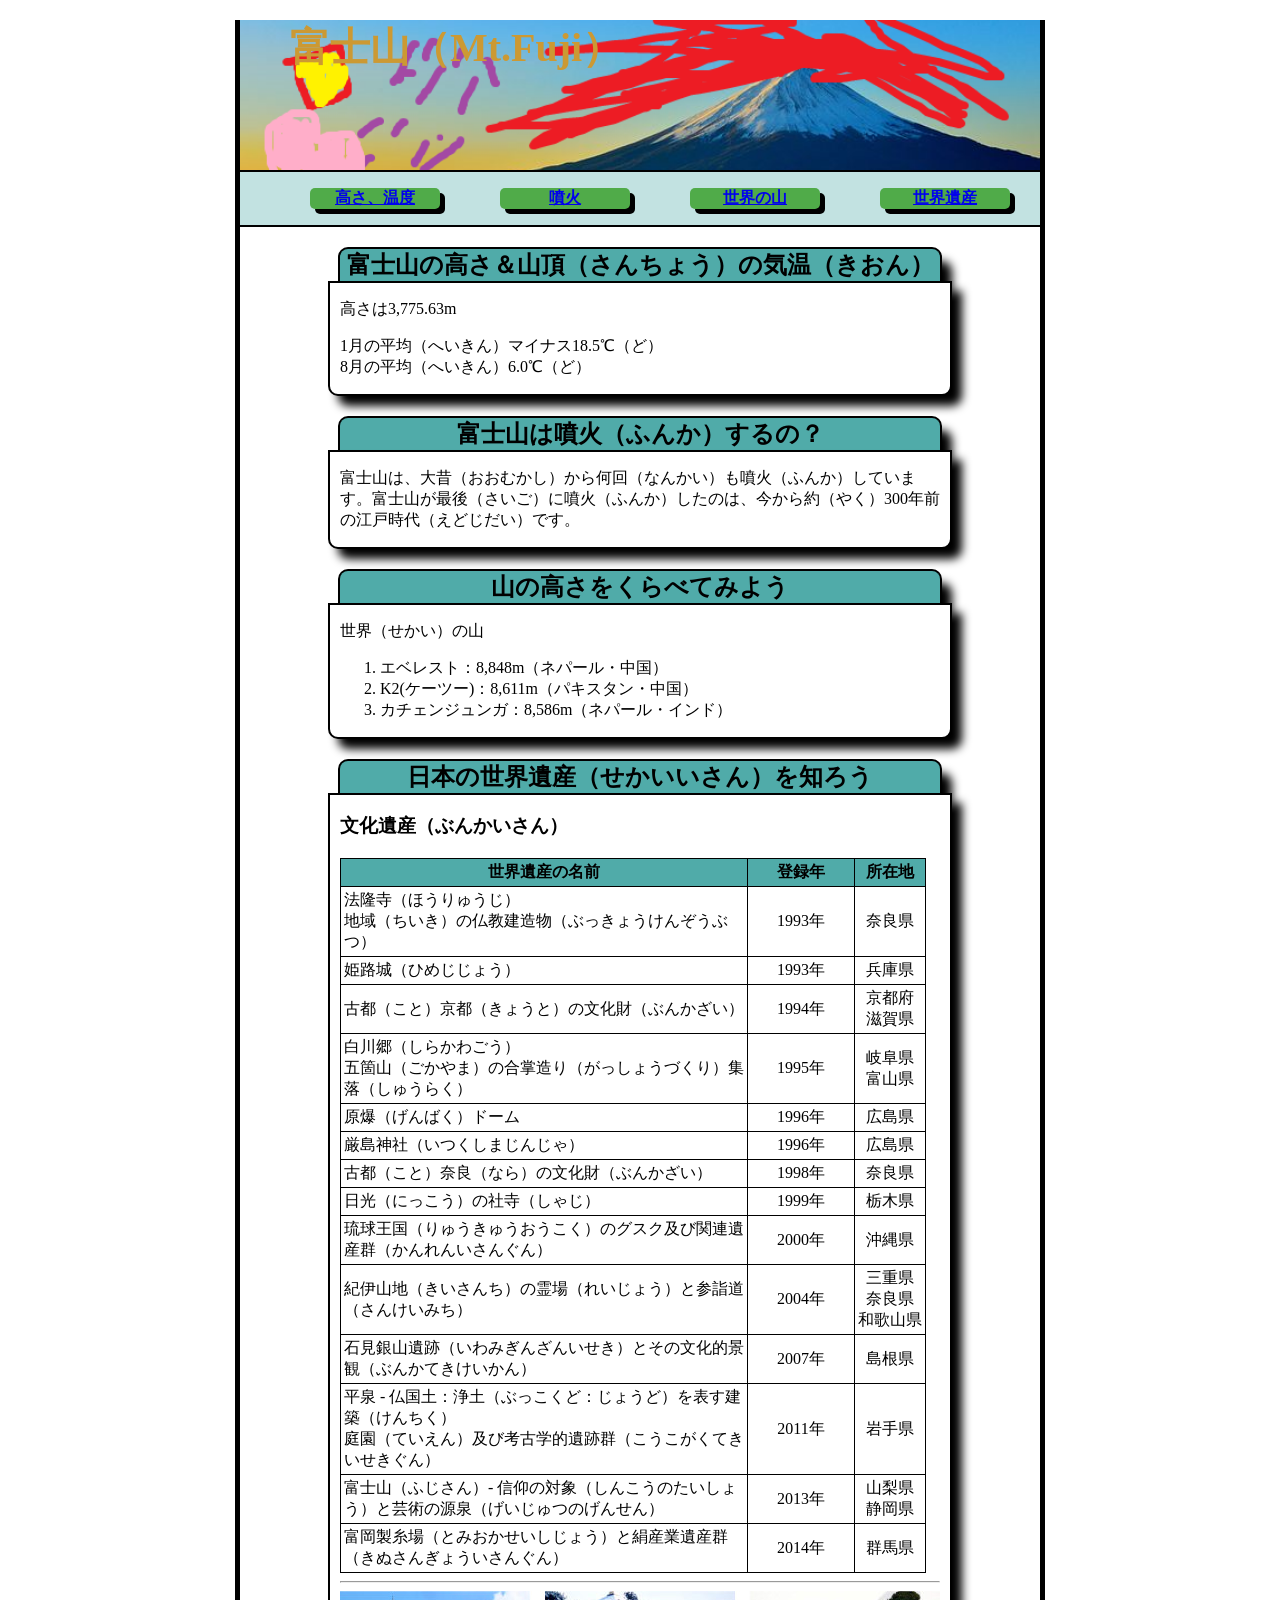
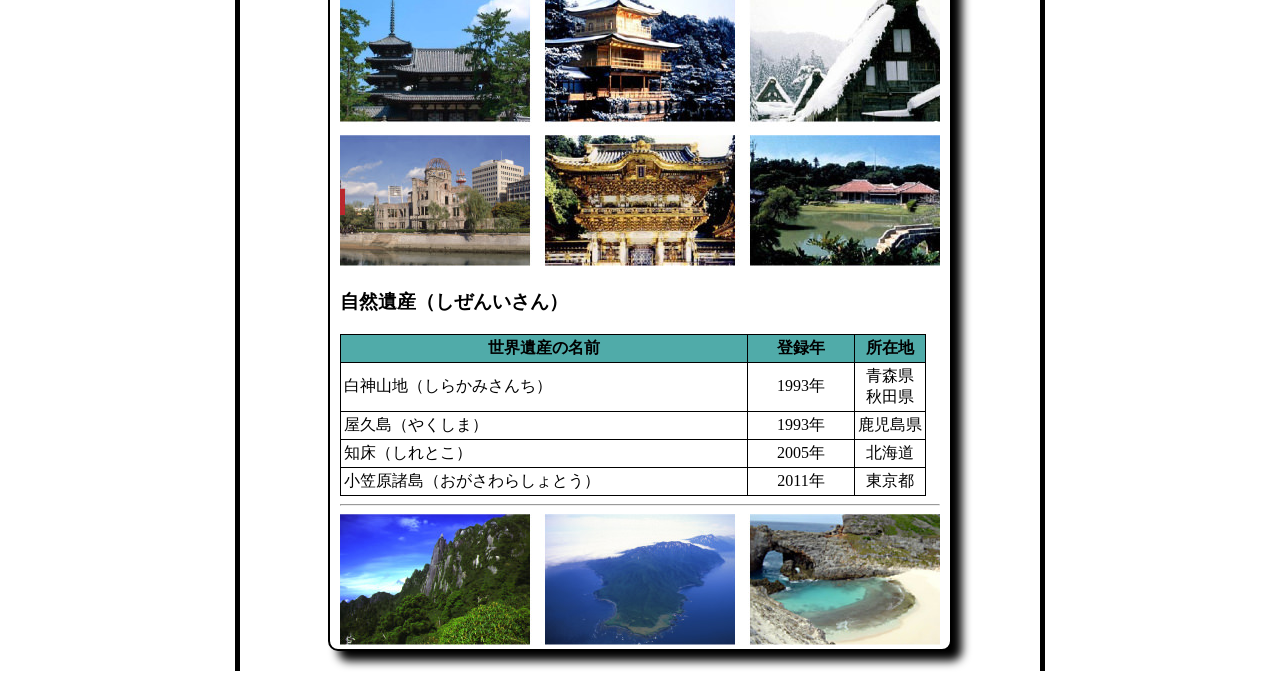
<file: index.html>
<!DOCTYPE html>
<html lang="jp" dir="ltr">
  <head>
    <meta charset="utf-8">
    <title>CSS練習（富士山）</title>
    <style>
    /* ここに練習問題のとおりCSSを作ってください */
    body{
      width: 800px;
      border-left: solid 5px #000000;
      border-right: solid 5px #000000;
      margin-left: auto;
      margin-right: auto;
    }
    header{
      height: 150px;
      background-image: url("mt-fuji2.png");
      background-repeat: no-repeat;
      background-size: 100%;
    }
    header h1{
      font-size: 40px;
      font-family: fantasy;
      color: #CC9933;
      margin-left: 50px;
      margin-top: 20px;
    }
    nav{
      background-color: #C2E2E1;
      border-top: solid 2px #000000;
      border-bottom: solid 2px #000000;
    }
    nav ul{
      display: flex;
      list-style: none;
      justify-content: space-around;
    }
    nav ul li{
      width: 130px;
      background-color: #50AB49;
      text-align: center;
      font-weight: bold;
      border-radius: 5px;
      box-shadow: 5px 5px;
    }
    nav ul li:hover{
      width: 150px;
      box-shadow: -5px -5px;
    }
    main{
      background-color: #FFFFFF;
      padding: 0px 20px 20px 20px;
    }
    main h2{
      width: 600px;
      background-color: #50ABA9;
      border: solid 2px #000000;
      text-align: center;
      margin-bottom: 0px;
      border-bottom: none;
      margin-left: auto;
      margin-right: auto;
      border-radius: 10px 10px 0px 0px;
      box-shadow: 10px 14px 10px;
    }
    main .contents{
      width: 600px;
      background-color: #FFFFFF;
      border: solid 2px #000000;
      margin-left: auto;
      margin-right: auto;
      border-radius: 0px 0px 10px 10px;
      padding: 0px 10px 0px 10px;
      box-shadow: 10px 10px 10px;
    }
    th,td{
      border: solid 1px #000000;
      padding: 3px;
    }
    table{
      border-collapse: collapse;
    }
    th{
      background-color: #50ABA9;
    }
    .head-1{
      width: 400px;
    }
    .head-2, head-3{
      width: 100px;
    }
    .center{
      text-align: center;
    }
    </style>
  </head>
  <body>
    <header>
      <h1>富士山（Mt.Fuji）</h1>
    </header>
    <nav>
      <ul>
        <!-- ここに練習問題のとおりリンクを作ってください  -->
        <li><a href="#heading-1">高さ、温度</a></li>
        <li><a href="#heading-2">噴火</a></li>
        <li><a href="#heading-3">世界の山</a></li>
        <li><a href="#heading-4">世界遺産</a></li>
      </ul>
    </nav>
    <main>
      <h2 id="heading-1">富士山の高さ＆山頂（さんちょう）の気温（きおん）</h2>
      <div class="contents">
        <p>高さは3,775.63m</p>
        <p>1月の平均（へいきん）マイナス18.5℃（ど）<br>8月の平均（へいきん）6.0℃（ど）</p>
      </div>
      <h2 id="heading-2">富士山は噴火（ふんか）するの？</h2>
      <div class="contents">
        <p>
          富士山は、大昔（おおむかし）から何回（なんかい）も噴火（ふんか）しています。富士山が最後（さいご）に噴火（ふんか）したのは、今から約（やく）300年前の江戸時代（えどじだい）です。
        </p>
      </div>
      <h2 id="heading-3">山の高さをくらべてみよう</h2>
      <div class="contents">
        <p>世界（せかい）の山
          <ol>
            <li>エベレスト：8,848m（ネパール・中国）</li>
            <li>K2(ケーツー)：8,611m（パキスタン・中国）</li>
            <li>カチェンジュンガ：8,586m（ネパール・インド）</li>
          </ol>

        </p>

      </div>
      <h2 id="heading-4">日本の世界遺産（せかいいさん）を知ろう</h2>
      <div class="contents">
      <h3>文化遺産（ぶんかいさん）</h3>
      <table>
        <thead>
          <tr>
            <th class="head-1">世界遺産の名前</th>
            <th class="head-2">登録年</th>
            <th class="head-3">所在地</th>
          </tr>
        </thead>
        <tbody>
          <tr>
            <td>法隆寺（ほうりゅうじ）<br>地域（ちいき）の仏教建造物（ぶっきょうけんぞうぶつ）</td>
            <td class="center">1993年</td>
            <td class="center">奈良県</td>
          </tr>
          <tr>
            <td>姫路城（ひめじじょう）</td>
            <td class="center">1993年</td>
            <td class="center">兵庫県</td>
          </tr>
          <tr>
            <td>古都（こと）京都（きょうと）の文化財（ぶんかざい）</td>
            <td class="center">1994年</td>
            <td class="center">京都府<br>滋賀県</td>
          </tr>
          <tr>
            <td>白川郷（しらかわごう）<br>五箇山（ごかやま）の合掌造り（がっしょうづくり）集落（しゅうらく）</td>
            <td class="center">1995年</td>
            <td class="center">岐阜県<br>富山県</td>
          </tr>
          <tr>
            <td>原爆（げんばく）ドーム</td>
            <td class="center">1996年</td>
            <td class="center">広島県</td>
          </tr>
          <tr>
            <td>厳島神社（いつくしまじんじゃ）</td>
            <td class="center">1996年</td>
            <td class="center">広島県</td>
          </tr>
          <tr>
            <td>古都（こと）奈良（なら）の文化財（ぶんかざい）</td>
            <td class="center">1998年</td>
            <td class="center">奈良県</td>
          </tr>
          <tr>
            <td>日光（にっこう）の社寺（しゃじ）</td>
            <td class="center">1999年</td>
            <td class="center">栃木県</td>
          </tr>
          <tr>
            <td>琉球王国（りゅうきゅうおうこく）のグスク及び関連遺産群（かんれんいさんぐん）</td>
            <td class="center">2000年</td>
            <td class="center">沖縄県</td>
          </tr>
          <tr>
            <td>紀伊山地（きいさんち）の霊場（れいじょう）と参詣道（さんけいみち）</td>
            <td class="center">2004年</td>
            <td class="center">三重県<br>奈良県<br>和歌山県</td>
          </tr>
          <tr>
            <td>石見銀山遺跡（いわみぎんざんいせき）とその文化的景観（ぶんかてきけいかん）</td>
            <td class="center">2007年</td>
            <td class="center">島根県</td>
          </tr>
          <tr>
            <td>平泉 - 仏国土：浄土（ぶっこくど：じょうど）を表す建築（けんちく）<br>庭園（ていえん）及び考古学的遺跡群（こうこがくてきいせきぐん）</td>
            <td class="center">2011年</td>
            <td class="center">岩手県</td>
          </tr>
          <tr>
            <td>富士山（ふじさん）- 信仰の対象（しんこうのたいしょう）と芸術の源泉（げいじゅつのげんせん）</td>
            <td class="center">2013年</td>
            <td class="center">山梨県<br>静岡県</td>
          </tr>
          <tr>
            <td>富岡製糸場（とみおかせいしじょう）と絹産業遺産群（きぬさんぎょういさんぐん）</td>
            <td class="center">2014年</td>
            <td class="center">群馬県</td>
          </tr>
        </tbody>
      </table>
      <hr>
      <img src="pic_002-04.jpg" width="601">
      <h3>自然遺産（しぜんいさん）</h3>
      <table>
        <thead>
          <tr>
            <th class="head-1">世界遺産の名前</th>
            <th class="head-2">登録年</th>
            <th class="head-3">所在地</th>
          </tr>
        </thead>
        <tbody>
          <tr>
            <td>白神山地（しらかみさんち）</td>
            <td class="center">1993年</td>
            <td class="center">青森県<br>秋田県</td>
          </tr>
          <tr>
            <td>屋久島（やくしま）</td>
            <td class="center">1993年</td>
            <td class="center">鹿児島県</td>
          </tr>
          <tr>
            <td>知床（しれとこ）</td>
            <td class="center">2005年</td>
            <td class="center">北海道</td>
          </tr>
          <tr>
            <td>小笠原諸島（おがさわらしょとう）</td>
            <td class="center">2011年</td>
            <td class="center">東京都</td>
          </tr>
        </tbody>
      </table>
      <hr>
      <img src="pic_002-05.jpg" width="601">
    </div>

    </main>
  </body>
</html>
</file>
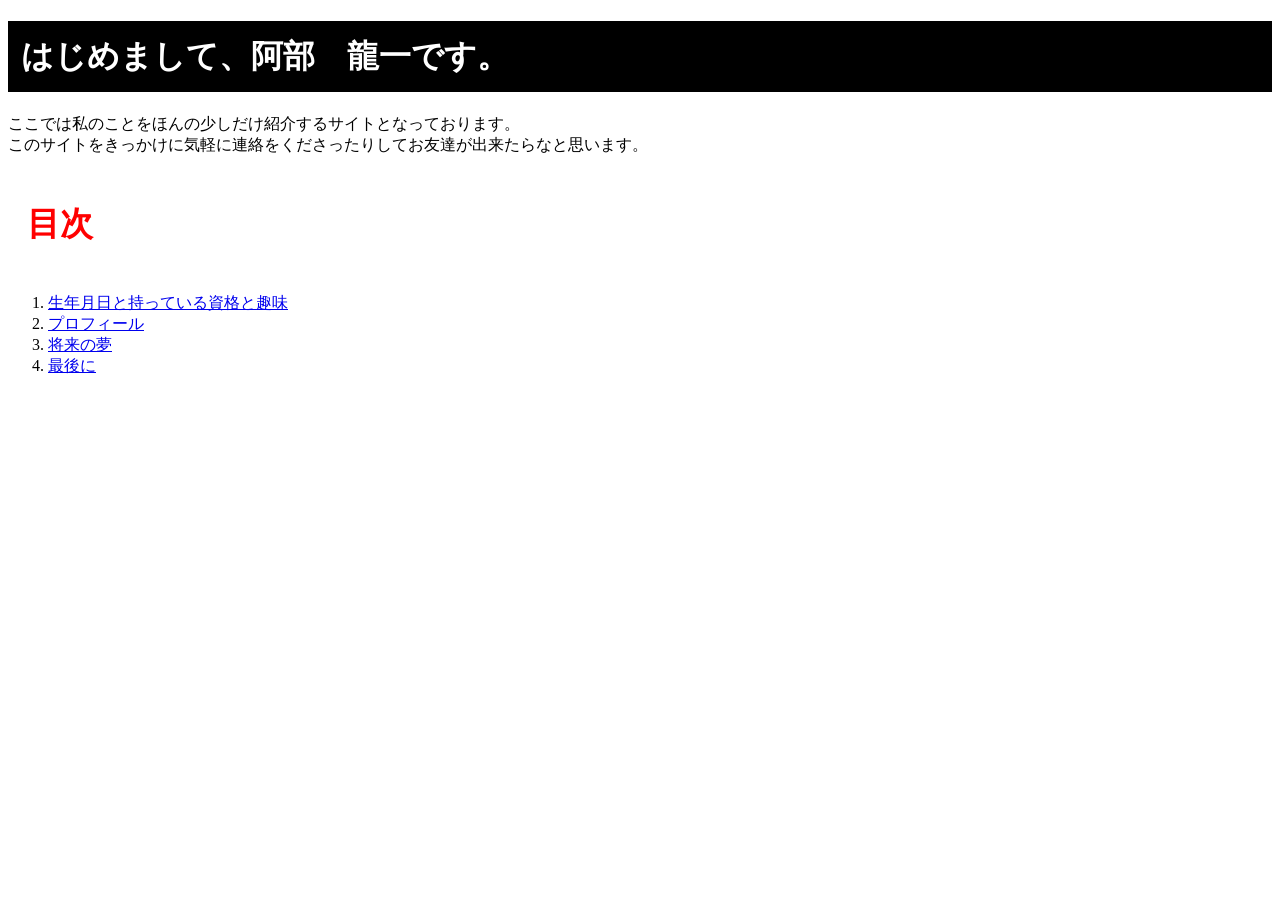
<file: 自己紹介サイト.html>
<!DOCTYPE html>
<html lang="ja" dir="ltr">
  <head>
    <meta charset="utf-8">
    <title>自己紹介サイト</title>
  <style>
    h1{
      background-color:black;
      color:white;
      padding:10pt;
    }
    h2{
      color:red;
      padding:14pt;
      font-size:25pt;
    }
  </style>
  </head>
  <body>
  <h1>はじめまして、阿部　龍一です。</h1>
  <p>ここでは私のことをほんの少しだけ紹介するサイトとなっております。<br>このサイトをきっかけに気軽に連絡をくださったりしてお友達が出来たらなと思います。</p>

<h2>目次</h2>
<ol>
  <li><a href="生年月日と持っている資格と趣味.html" target="_blank">生年月日と持っている資格と趣味</a></li>
  <li><a href="プロフィール.html" target="_blank">プロフィール</a></li>
  <li><a href="将来の夢.html" target="_blank">将来の夢</a></li>
    <li><a href="最後に.html" target="_blank">最後に</a></li></ol>

  </body>
</html>
</file>
